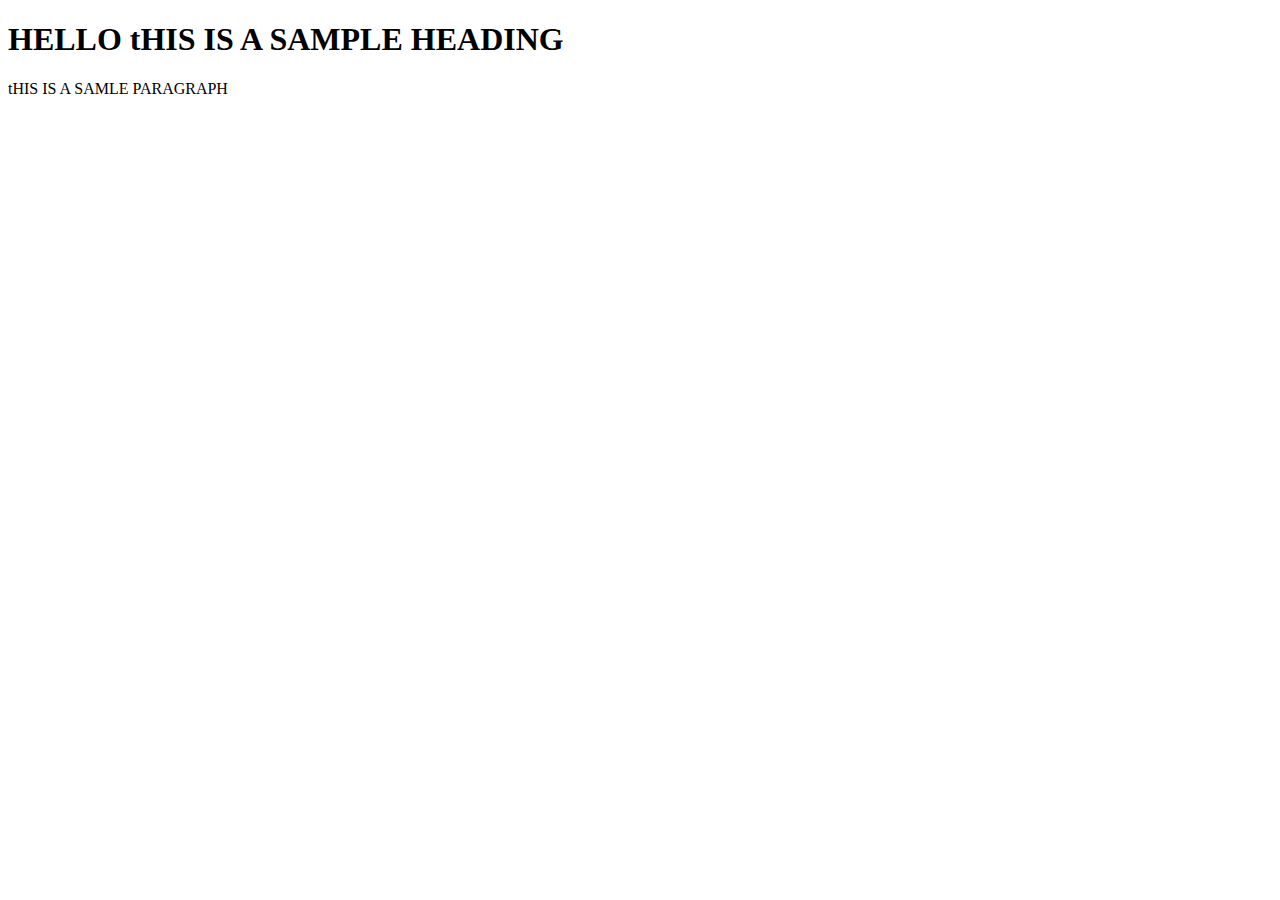
<file: index.html>
<!DOCTYPE html>
<html lang="en">
<head>
    <meta charset="UTF-8">
    <meta name="viewport" content="width=device-width, initial-scale=1.0">
    <title>Document</title>
</head>
<body>

    <h1>HELLO tHIS IS A SAMPLE HEADING</h1>
    <P>tHIS IS A SAMLE PARAGRAPH</P>
    
</body>
</html>
</file>
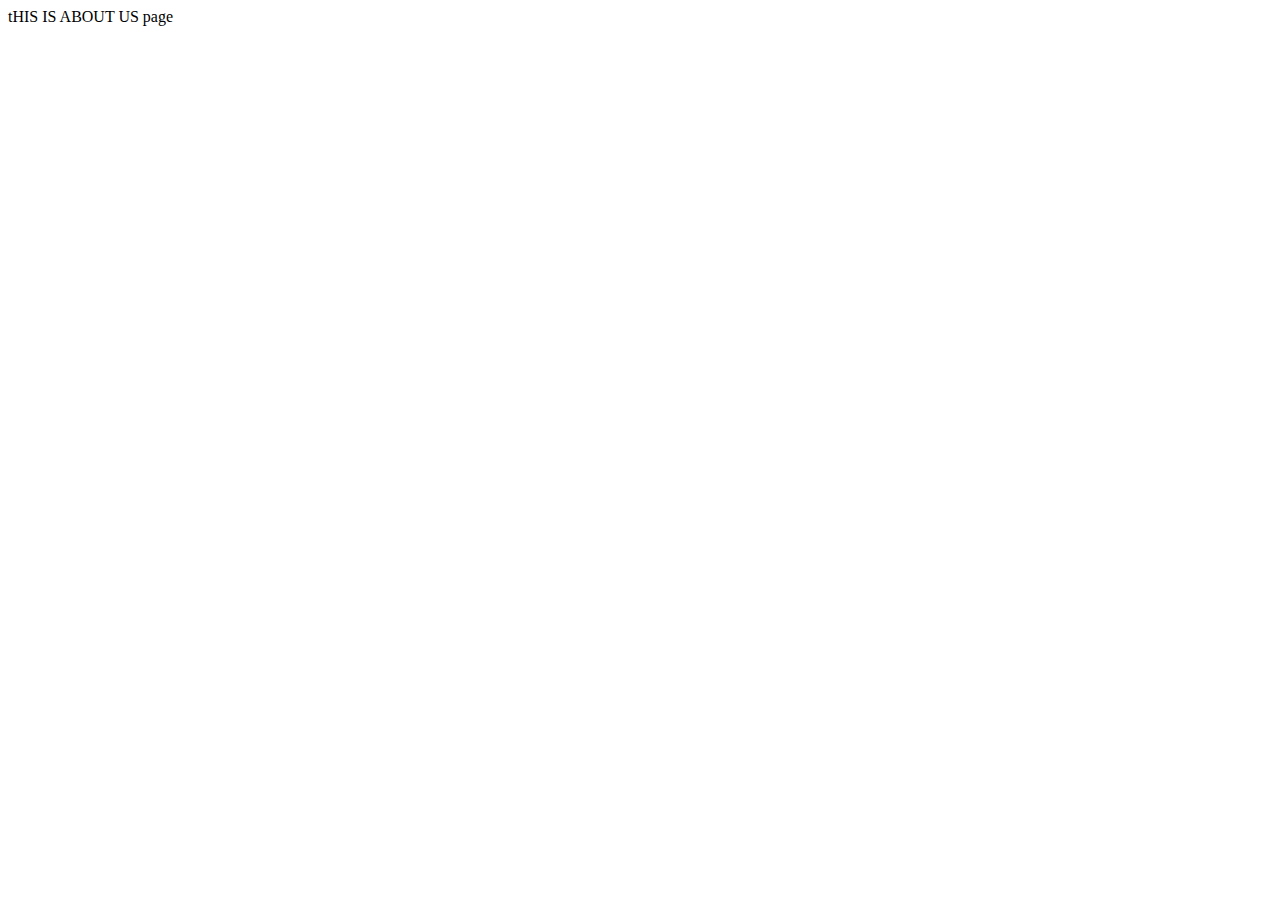
<file: About.html>
<!DOCTYPE html>
<html lang="en">
<head>
    <meta charset="UTF-8">
    <meta name="viewport" content="width=device-width, initial-scale=1.0">
    <title>Document</title>
</head>
<body>
    tHIS IS ABOUT US page
</body>
</html>
</file>
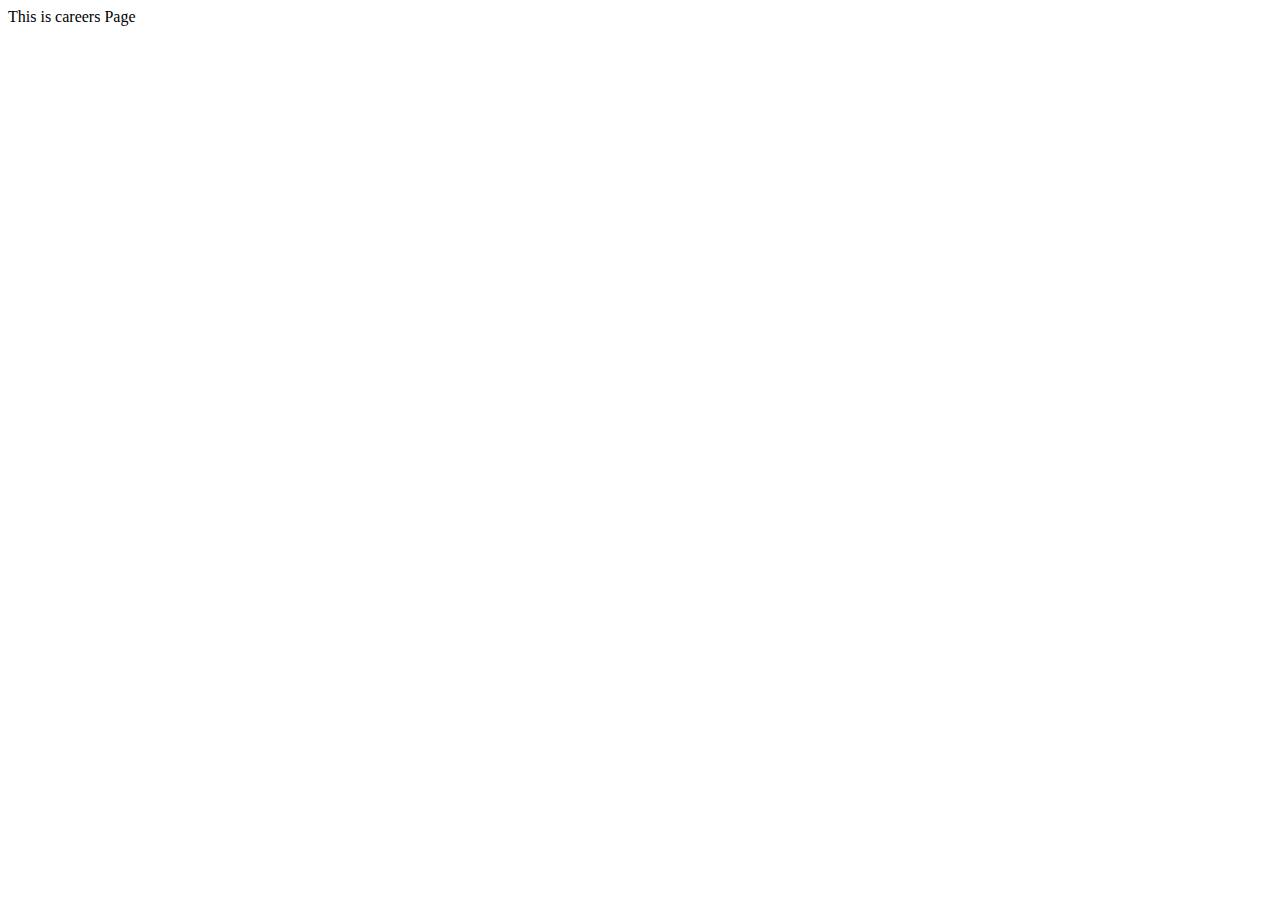
<file: CAREERS.html>
<!DOCTYPE html>
<html lang="en">
<head>
    <meta charset="UTF-8">
    <meta name="viewport" content="width=device-width, initial-scale=1.0">
    <title>Document</title>
</head>
<body>
    This is careers Page
</body>
</html>
</file>
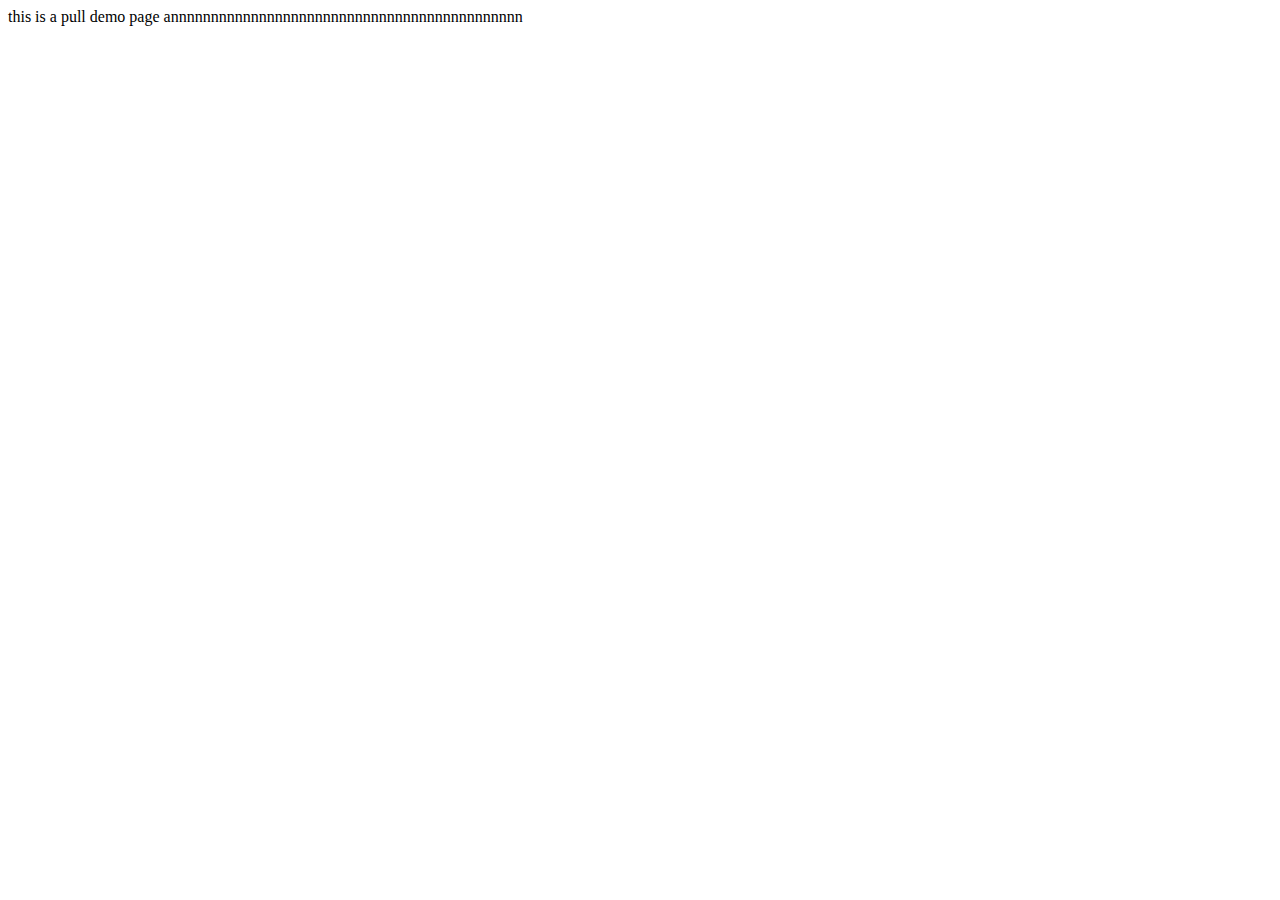
<file: demo-pull.html>
<!DOCTYPE html>
<html lang="en">
<head>
    <meta charset="UTF-8">
    <meta name="viewport" content="width=device-width, initial-scale=1.0">
    <title>Document</title>
</head>
<body>
    this is a pull demo page
    annnnnnnnnnnnnnnnnnnnnnnnnnnnnnnnnnnnnnnnnnnn
</body>
</html>
</file>
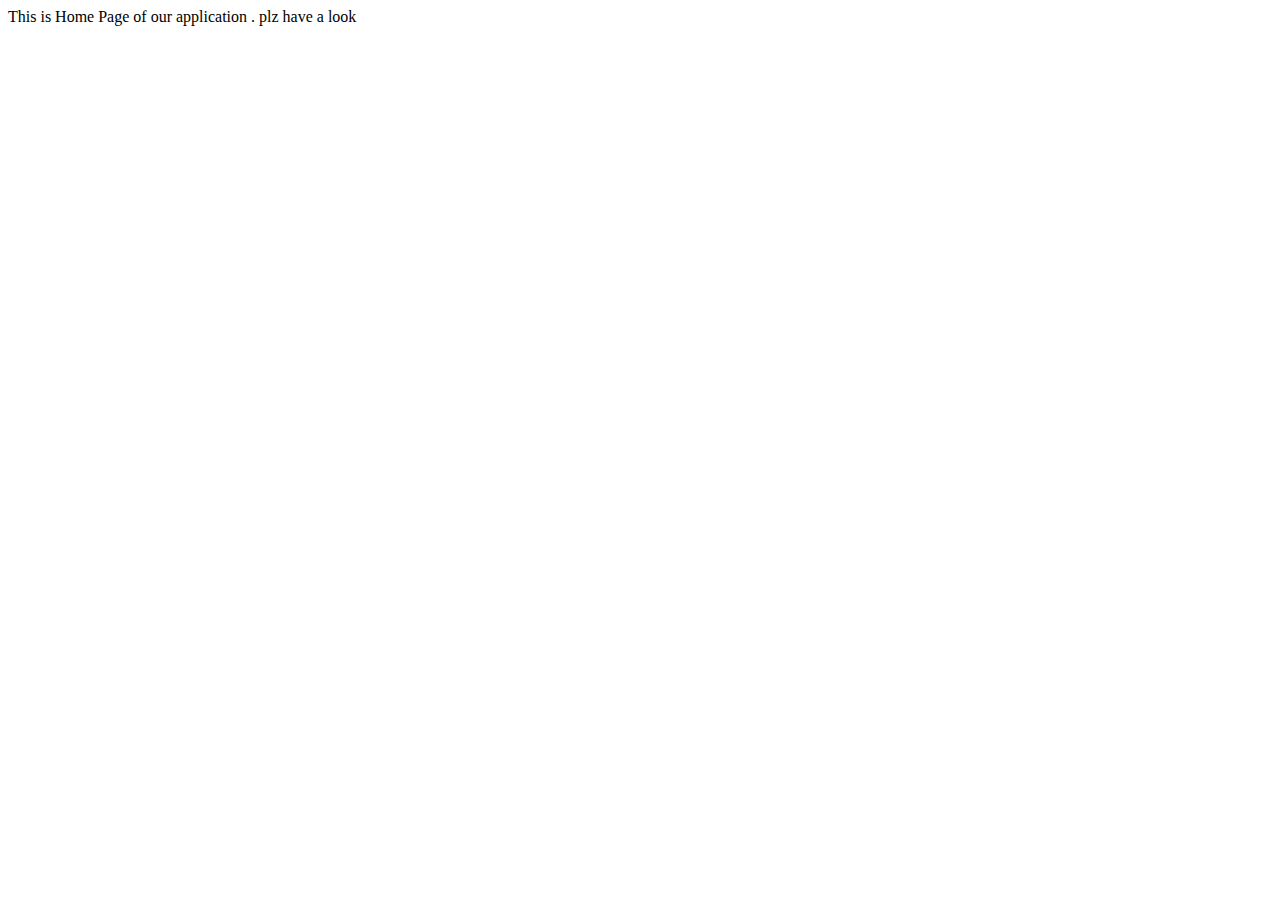
<file: Home.html>
<!DOCTYPE html>
<html lang="en">
<head>
    <meta charset="UTF-8">
    <meta name="viewport" content="width=device-width, initial-scale=1.0">
    <title>Document</title>
</head>
<body>
    This is Home Page of our application . plz have a look 
</body>
</html>
</file>
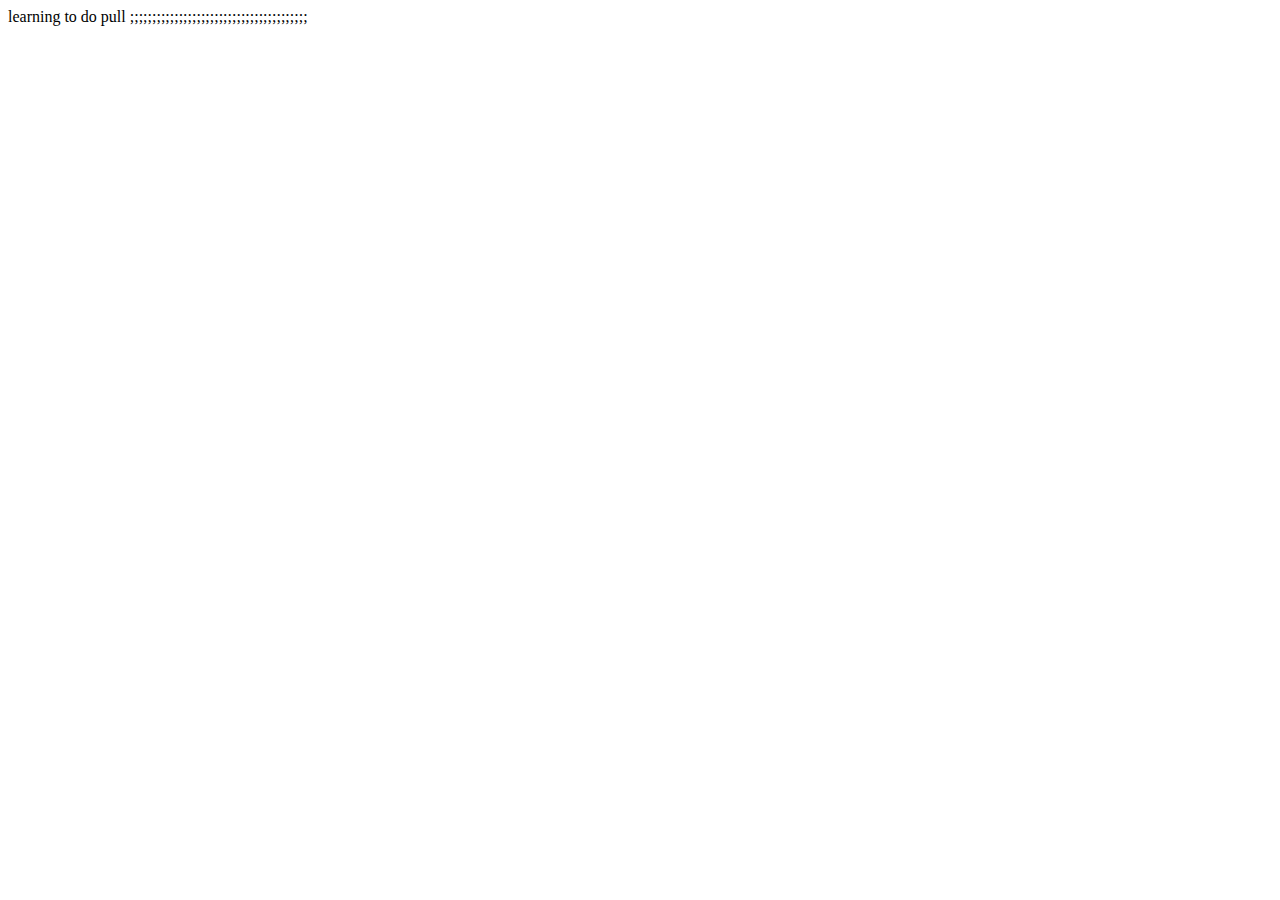
<file: learning Pull.html>
<!DOCTYPE html>
<html lang="en">
<head>
    <meta charset="UTF-8">
    <meta name="viewport" content="width=device-width, initial-scale=1.0">
    <title>Document</title>
</head>
<body>
    learning to do pull

    ;;;;;;;;;;;;;;;;;;;;;;;;;;;;;;;;;;;;;;;;
</body>
</html>
</file>
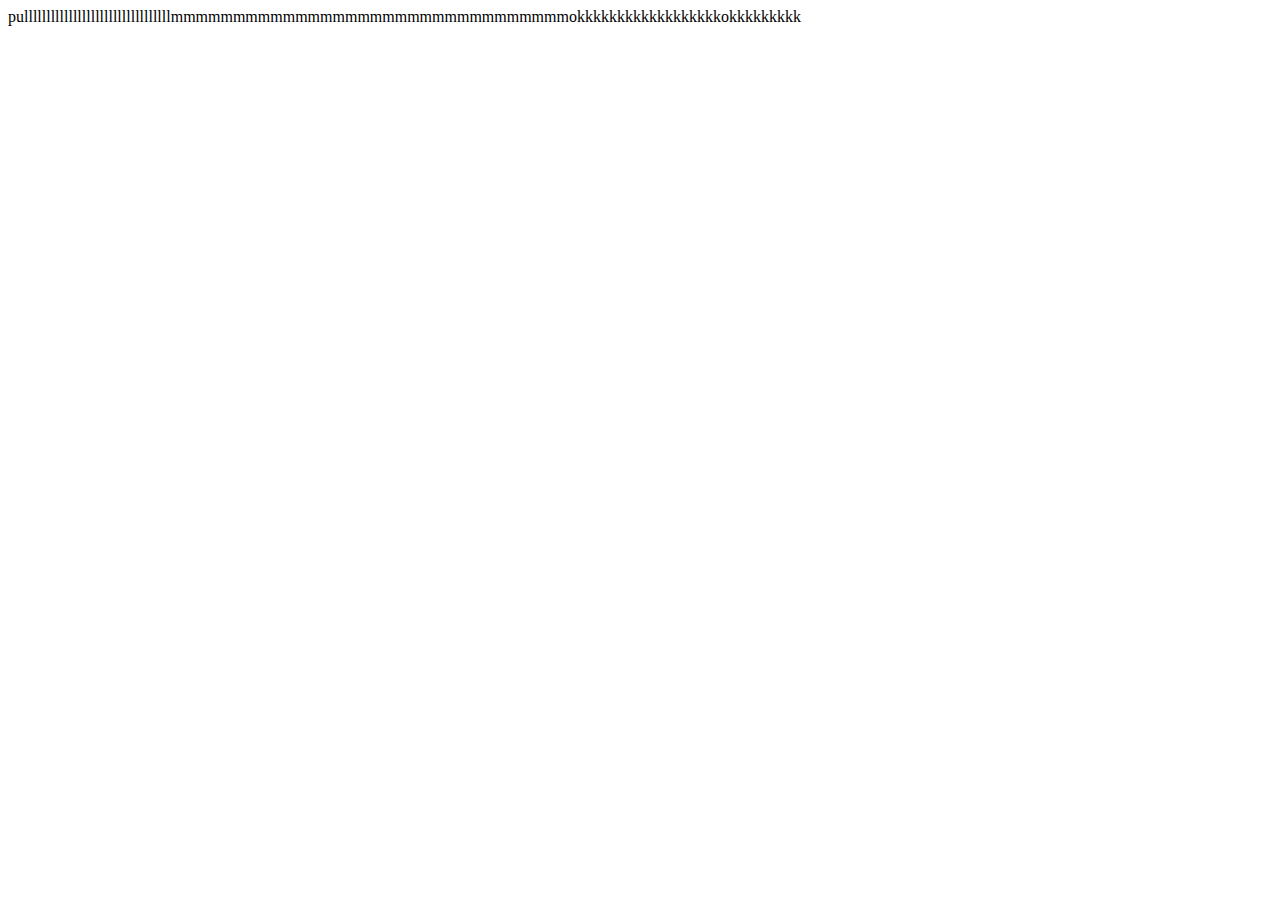
<file: pull.html>
<!DOCTYPE html>
<html lang="en">
<head>
    <meta charset="UTF-8">
    <meta name="viewport" content="width=device-width, initial-scale=1.0">
    <title>Document</title>
</head>
<body>

    pulllllllllllllllllllllllllllllllllmmmmmmmmmmmmmmmmmmmmmmmmmmmmmmmmokkkkkkkkkkkkkkkkkkokkkkkkkkk
    
</body>
</html>
</file>
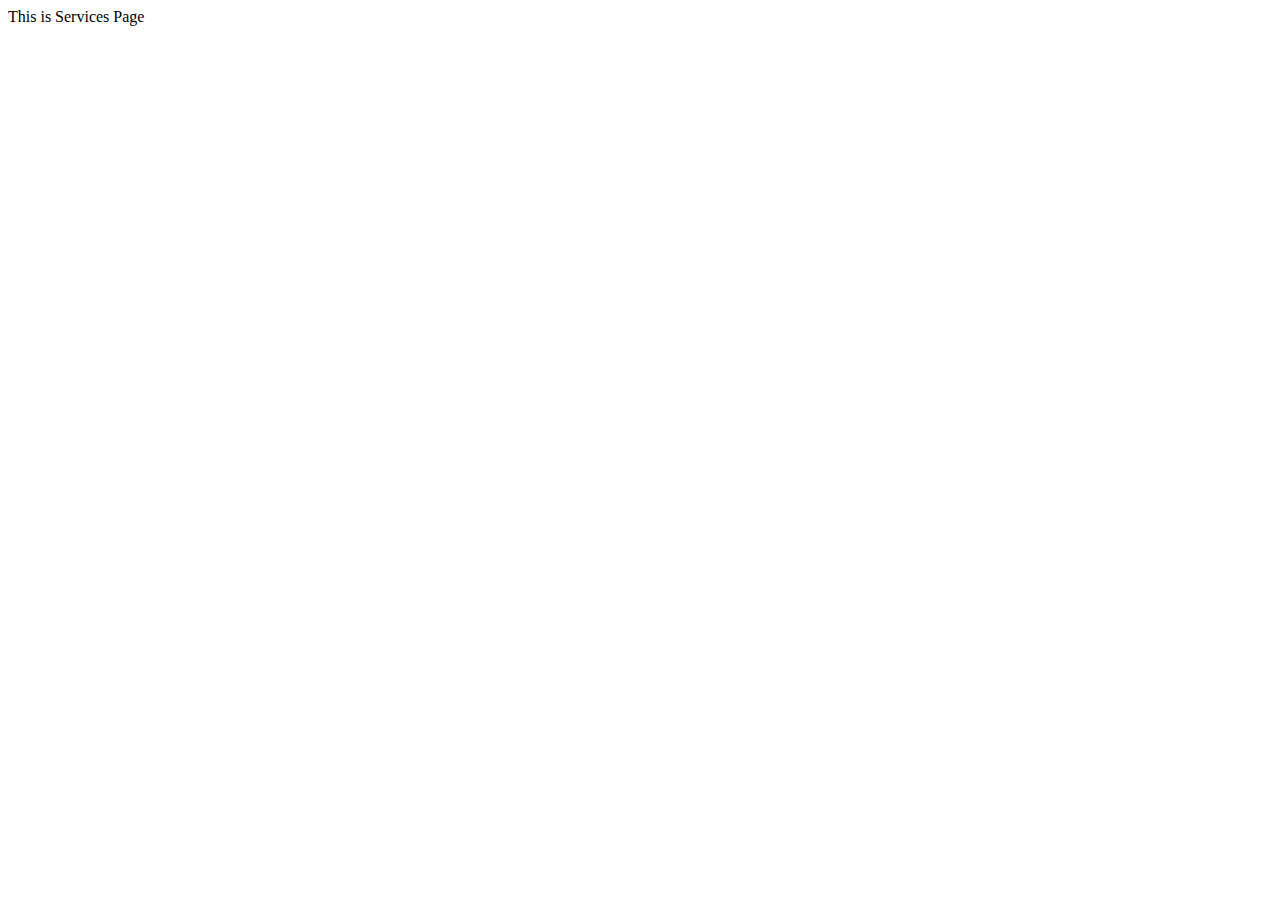
<file: Services.html>
<!DOCTYPE html>
<html lang="en">
<head>
    <meta charset="UTF-8">
    <meta name="viewport" content="width=device-width, initial-scale=1.0">
    <title>Document</title>
</head>
<body>
    This is Services Page
</body>
</html>
</file>
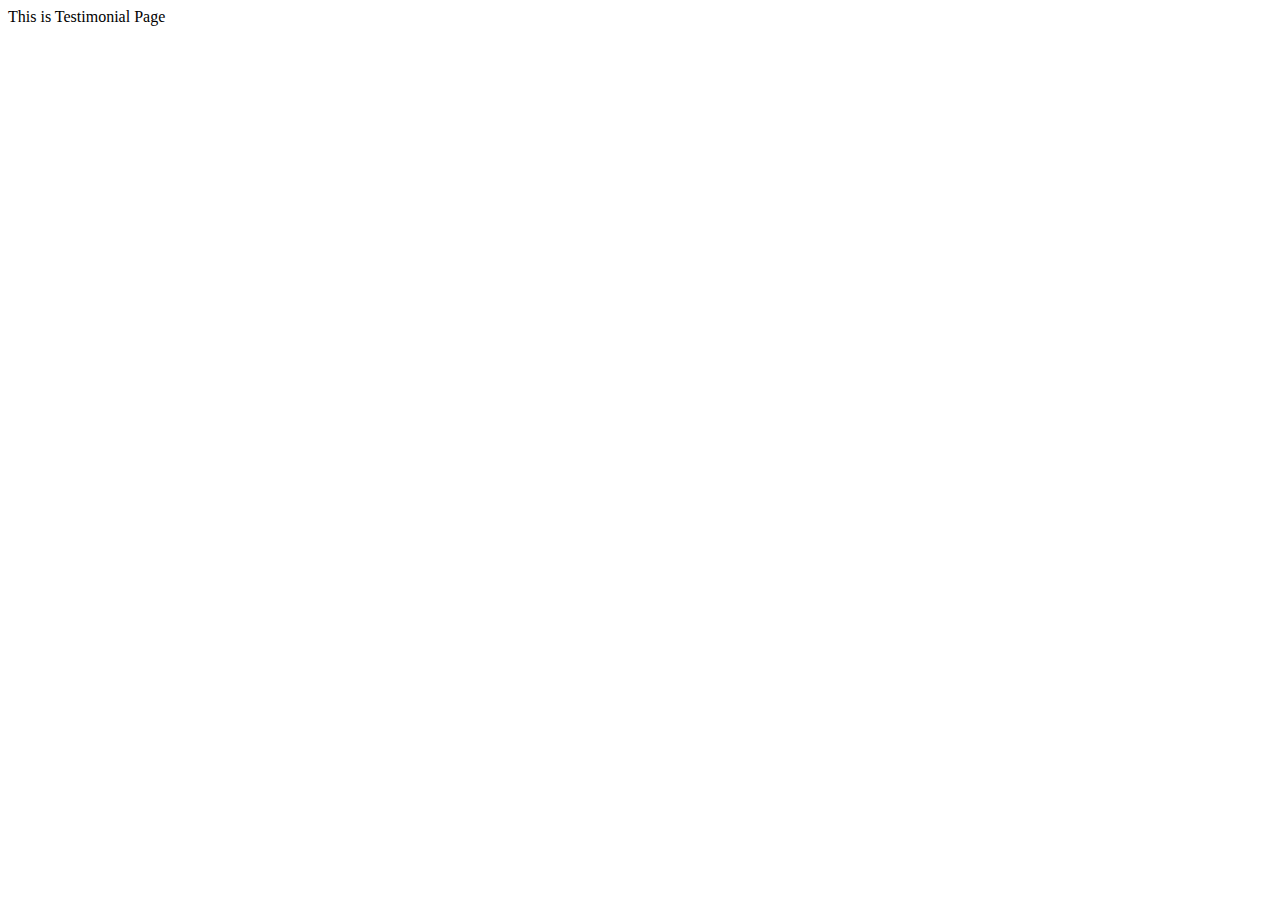
<file: Testimonial.html>
<!DOCTYPE html>
<html lang="en">
<head>
    <meta charset="UTF-8">
    <meta name="viewport" content="width=device-width, initial-scale=1.0">
    <title>Document</title>
</head>
<body>
    This is Testimonial Page
</body>
</html>
</file>
